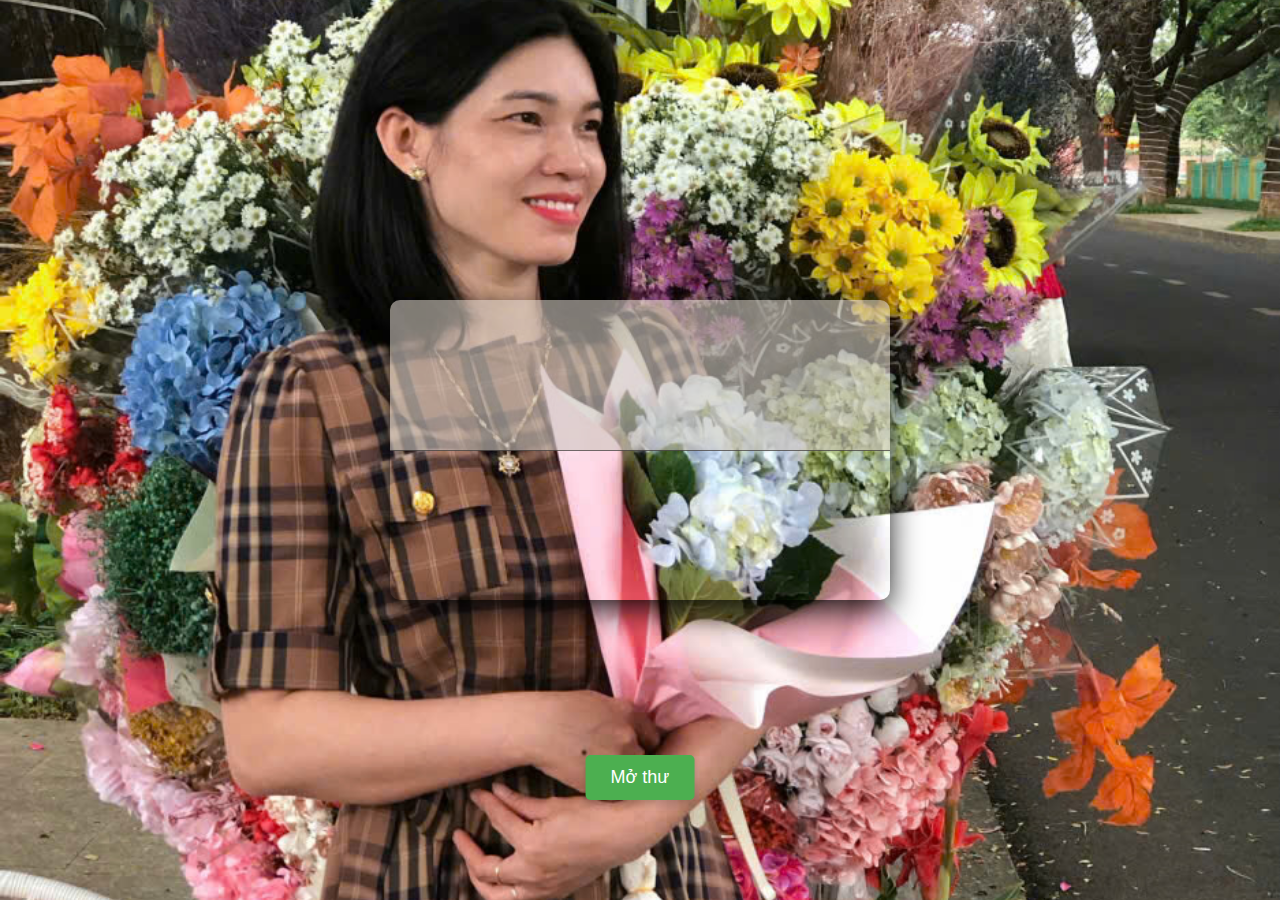
<file: index.html>
<!DOCTYPE html>
<html lang="vi">
<head>
  <meta charset="UTF-8">
  <meta name="viewport" content="width=device-width, initial-scale=1.0">
  <title>Phong thư mở ra</title>
  <style>
    body {
      display: flex;
      justify-content: center;
      align-items: center;
      height: 100vh;
      background-image: url('z5902818099258_42061fd7c514b0923aede18440509453.jpg'); /* Nền có hoa */
      background-size: cover;
      background-position: center;
      margin: 0;
      font-family: 'Arial', sans-serif;
    }

    .envelope {
      width: 500px; /* Phóng to hộp thư */
      height: 300px;
      position: relative;
      background: rgba(233, 233, 233, 0); /* Hiệu ứng trong suốt */
      border-radius: 10px;
      overflow: hidden;
      transform: perspective(1000px) rotateX(0deg);
      transition: transform 0.5s ease-in-out;
      box-shadow: 0 10px 30px rgba(0, 0, 0, 0.87);
    }

    .envelope .flap {
      width: 100%;
      height: 150px;
      background-color: rgba(204, 197, 188, 0.616); /* Màu nắp thư có trong suốt */
      position: absolute;
      top: 0;
      left: 0;
      transform-origin: top;
      transition: transform 0.5s ease-in-out;
      border-bottom: 1px solid rgba(0, 0, 0, 0.5);
    }

    .envelope .letter {
      width: 100%;
      height: 250px;
      background-color: rgba(255, 255, 255, 0.575); /* Hiệu ứng trong suốt cho thư */
      position: absolute;
      bottom: 0;
      left: 0;
      padding: 20px;
      box-sizing: border-box;
      transform: translateY(100%);
      transition: transform 0.5s ease-in-out;
      overflow: hidden;
      border-radius: 0 0 10px 10px;
    }

    .envelope.open .flap {
      transform: rotateX(-180deg);
    }

    .envelope.open .letter {
      transform: translateY(0);
    }

    .envelope .letter p {
      margin: 0;
      font-family: 'Georgia', serif;
      font-size: 18px;
      color: #333;
    }

    .open-button {
      position: absolute;
      bottom: 100px; /* Điều chỉnh khoảng cách xuống dưới vì hộp thư lớn hơn */
      left: 50%;
      transform: translateX(-50%);
      padding: 12px 25px;
      background-color: #4CAF50;
      color: white;
      border: none;
      border-radius: 5px;
      cursor: pointer;
      font-size: 18px;
      box-shadow: 0 5px 10px rgba(0, 0, 0, 0.2);
    }

    .open-button:hover {
      background-color: #45a049;
    }
  </style>
</head>
<body>

<div class="envelope" id="envelope">
  <div class="flap"></div>
  <div class="letter">
    <p>Cảm ơn mẹ yêu vì luôn động viên và cho con tình thương. Con trai làm trang web này để gửi tặng mẹ lời chúc 20/10 thật vui vẻ hạnh phúc. Chúc mẹ yêu mãi xinh đẹp và không cáu gắt nữa nhaaa. Con yêu mẹ nhiều !!! </p>
  </div>
</div>

<button class="open-button" onclick="openEnvelope()">Mở thư</button>

<script>
  function openEnvelope() {
    var envelope = document.getElementById('envelope');
    envelope.classList.toggle('open');
  }
</script>

</body>
</html>
</file>
